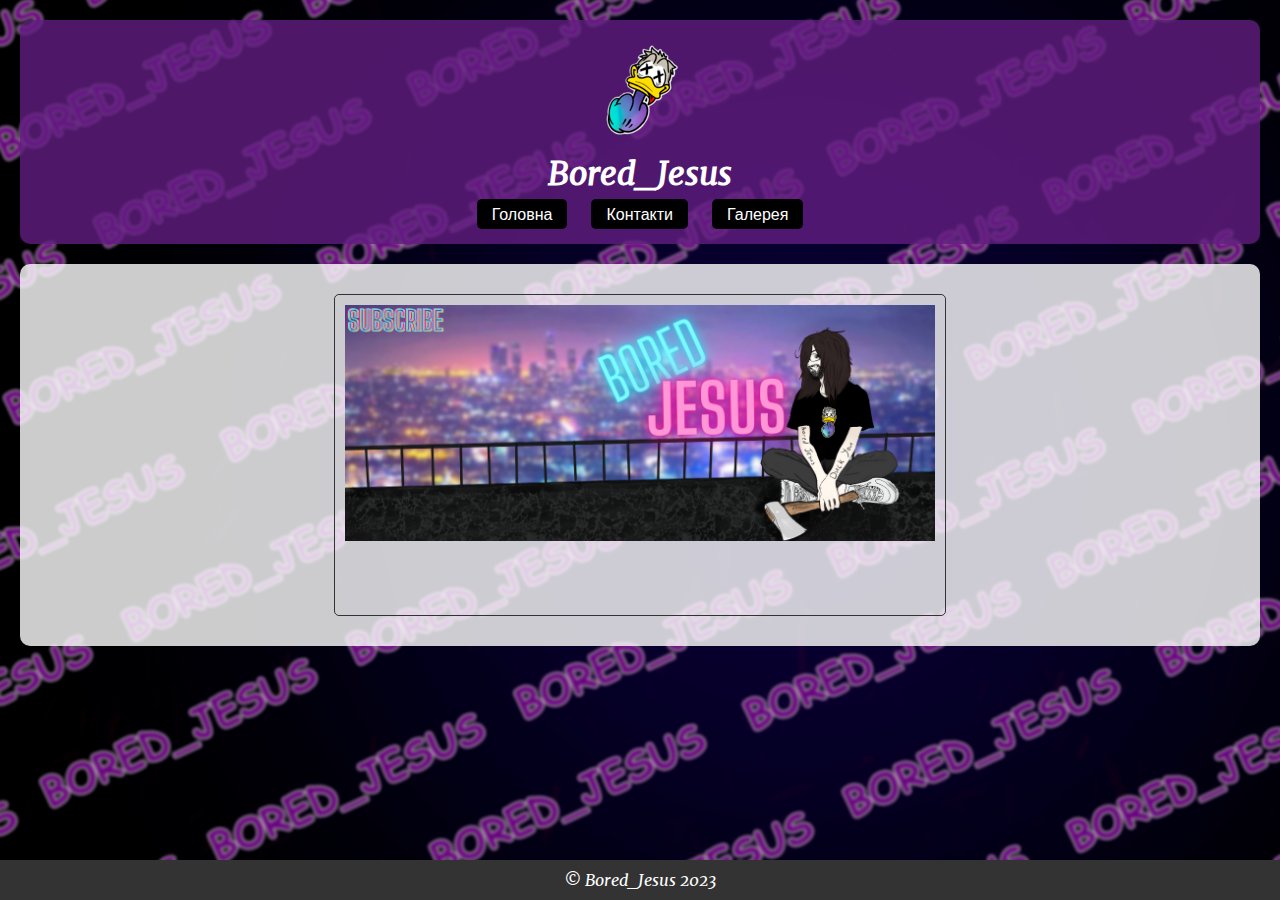
<file: JesusSite/myhtml/index.html>
<!DOCTYPE html>
<html lang="en">
<head>
    <link rel="stylesheet" href="style.css">
    <meta charset="UTF-8">
    <meta name="viewport" content="width=device-width, initial-scale=1.0">
    <title>Bored_Jesus</title>
    <style>
        body {
            margin: 0;
            padding: 0;
            background-image: url('../myhtml/img/background.png');
            background-size: cover;
            background-attachment: fixed;
            font-family: merriweather-3d, sans-serif;
        }
        header {
            text-align: center;
            padding: 20px 0;
            justify-content: space-around;
            padding: 20px;
            background-color: rgba(98, 29, 129, 0.8);
            border-radius: 10px;
            margin: 20px;
        }
        header img {
            width: 100px;
            height: 100px;
        }
        header h1 {
            margin: 10px 0;
            color: white;
        }
        nav {
            text-align: center;
        }
        nav a {
            text-decoration: none;
            margin: 10px;
            padding: 5px 15px;
            background-color: #000000;
            color: white;
            border-radius: 5px;
            transition: background-color 0.3s ease;
        }
        nav a:hover {
            background-color: #242424;
        }
        main {
            display: flex;
            flex-wrap: wrap;
            justify-content: space-around;
            padding: 20px;
            background-color: rgba(255, 255, 255, 0.8);
            border-radius: 10px;
            margin: 20px;
        }
        .biography, .description {
            flex-basis: calc(50% - 10px);
            margin: 10px;
            padding: 10px;
            border: 1px solid #333;
            border-radius: 5px;
            position: relative;
            overflow: hidden;
            transition: transform 0.5s ease, opacity 0.5s ease;
        }
        .biography img, .description img {
            width: 100%;
            height: auto;
        }
        .biography .text, .description .text {
            position: absolute;
            top: 50%;
            left: 50%;
            transform: translate(-50%, -50%);
            opacity: 0;
            transition: opacity 0.5s ease;
        }
        .biography:hover, .description:hover {
            transform: scale(1.1);
        }
        .biography:hover .text, .description:hover .text {
            opacity: 1;
        }
        footer {
            text-align: center;
            background-color: #333;
            color: white;
            padding: 10px 0;
        }
        
    </style>
    
</head>
<body>
    <header>
        <a href="Index.html">
            <img src="../myhtml/img/index/logo.png" alt="Логотип" style="max-width: 100px; max-height: 100px;" />
        </a>
        <h1>Bored_Jesus</h1>
        <nav>
            <a href="../myhtml/index.html">Головна</a>
            <a href="../myhtml/pages/contacts.html">Контакти</a>
            <a href="../myhtml/pages/gallery.html">Галерея</a>
        </nav>
    </header>
    <main>
        <div class="biography">
            <div class="bio-image">
                <img src="../myhtml/img/index/Bored.png" alt="Фотография биографии" />
            </div>
            <div class="bio-text">
                <p>My name is Vladislav, however many may know me as Jesus. Why is that? Briefly, at one time in my life (as I grew my hair long) I began to resemble the well-known Messiah. I was working in a deplorably famous institution "KOROVA" in Kharkov. That's how this pseudonym became attached to me. You can find sample photos in the gallery.</p>
            </div>
        </div>
    </main>
    <footer>
        &copy; Bored_Jesus 2023
    </footer>
</body>
</html>
</file>
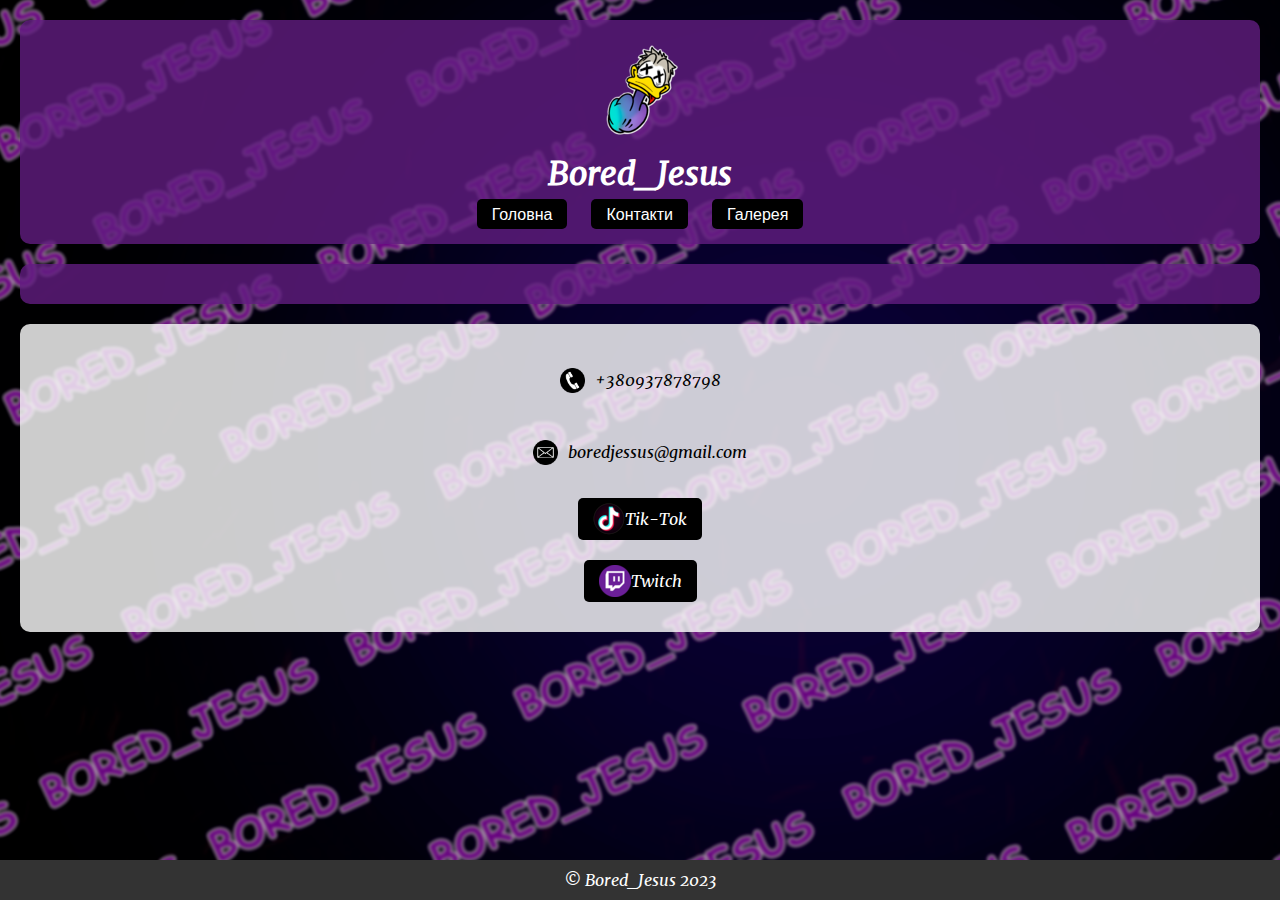
<file: JesusSite/myhtml/pages/contacts.html>
<!DOCTYPE html>
    <link rel="stylesheet" href="../style.css">
    <meta charset="UTF-8">
    <meta name="viewport" content="width=device-width, initial-scale=1.0">
    <title>Контакты</title>
    <style>
        body {
            margin: 0;
            padding: 0;
            background-image: url('../img/background.png');
            background-size: cover;
            background-attachment: fixed;
            font-family: merriweather-3d, sans-serif;
        }
        header {
            text-align: center;
            padding: 20px 0;
            justify-content: space-around;
            padding: 20px;
            background-color: rgba(98, 29, 129, 0.8);
            border-radius: 10px;
            margin: 20px;
        }
        header img {
            width: 100px;
            height: 100px;
        }
        header h1 {
            margin: 10px 0;
            color: white;
        }
        nav {
            text-align: center;
        }
        nav a {
            text-decoration: none;
            margin: 10px;
            padding: 5px 15px;
            background-color: #000000;
            color: white;
            border-radius: 5px;
            transition: background-color 0.3s ease;
        }
        nav a:hover {
            background-color: #242424;
        }
        main {
            display: flex;
            flex-wrap: wrap;
            justify-content: space-around;
            padding: 20px;
            background-color: rgba(255, 255, 255, 0.8);
            border-radius: 10px;
            margin: 20px;
        }
        .biography, .description {
            flex-basis: calc(50% - 10px);
            margin: 10px;
            padding: 10px;
            border: 1px solid #333;
            border-radius: 5px;
            position: relative;
            overflow: hidden;
            transition: transform 0.5s ease, opacity 0.5s ease;
        }
        .biography img, .description img {
            width: 100%;
            height: auto;
        }
        .biography .text, .description .text {
            position: absolute;
            top: 50%;
            left: 50%;
            transform: translate(-50%, -50%);
            opacity: 0;
            transition: opacity 0.5s ease;
        }
        .biography:hover, .description:hover {
            transform: scale(1.1);
        }
        .biography:hover .text, .description:hover .text {
            opacity: 1;
        }
        footer {
            text-align: center;
            background-color: #333;
            color: white;
            padding: 10px 0;
        }
        main {
            display: flex;
            flex-direction: column;
            align-items: center;
            padding: 20px;
        }

        .contact {
            display: flex;
            align-items: center;
            margin: 10px;
        }

        .contact img {
            width: 25px;
            height: 25px;
            margin-right: 10px;
        }

        .social-link {
            display: flex;
            align-items: center;
            text-decoration: none;
            margin: 10px;
            padding: 5px 15px;
            background-color: #000000;
            color: white;
            border-radius: 5px;
            transition: background-color 0.3s ease;
        }

        .social-link:hover {
            background-color: #242424;
        }
        
    </style>
    
</head>
<body>
    <header>
        <a href="../index.html">
            <img src="../img/index/logo.png" alt="Логотип" style="max-width: 100px; max-height: 100px;" />
        </a>
        <h1>Bored_Jesus</h1>
        <nav>
            <a href="../index.html">Головна</a>
            <a href="../pages/contacts.html">Контакти</a>
            <a href="../pages/gallery.html">Галерея</a>
        </nav>
    </header>
<body>
    <header>
    </header>
    <main>
        <div class="contact">
            <img src="../img/contacts/phone.png" alt="Телефон" />
            <p>+380937878798</p>
        </div>
        <div class="contact">
            <img src="../img/contacts/gmail.png" alt="Почта" />
            <p>boredjessus@gmail.com</p>
        </div>
        <a href="https://www.tiktok.com/@still_jesus?lang=ru-RU" target="_blank" class="social-link">
            <img src="../img/contacts/tiktok.png" alt="Тик-Ток" />
            Tik-Tok
        </a>
        <a href="https://www.twitch.tv/bored_jesus/videos" target="_blank" class="social-link">
            <img src="../img/contacts/twitch.png" alt="Twitch" />
            Twitch
        </a>
    </main>
    <footer>
        &copy; Bored_Jesus 2023
    </footer>
</body>
</html>
</file>
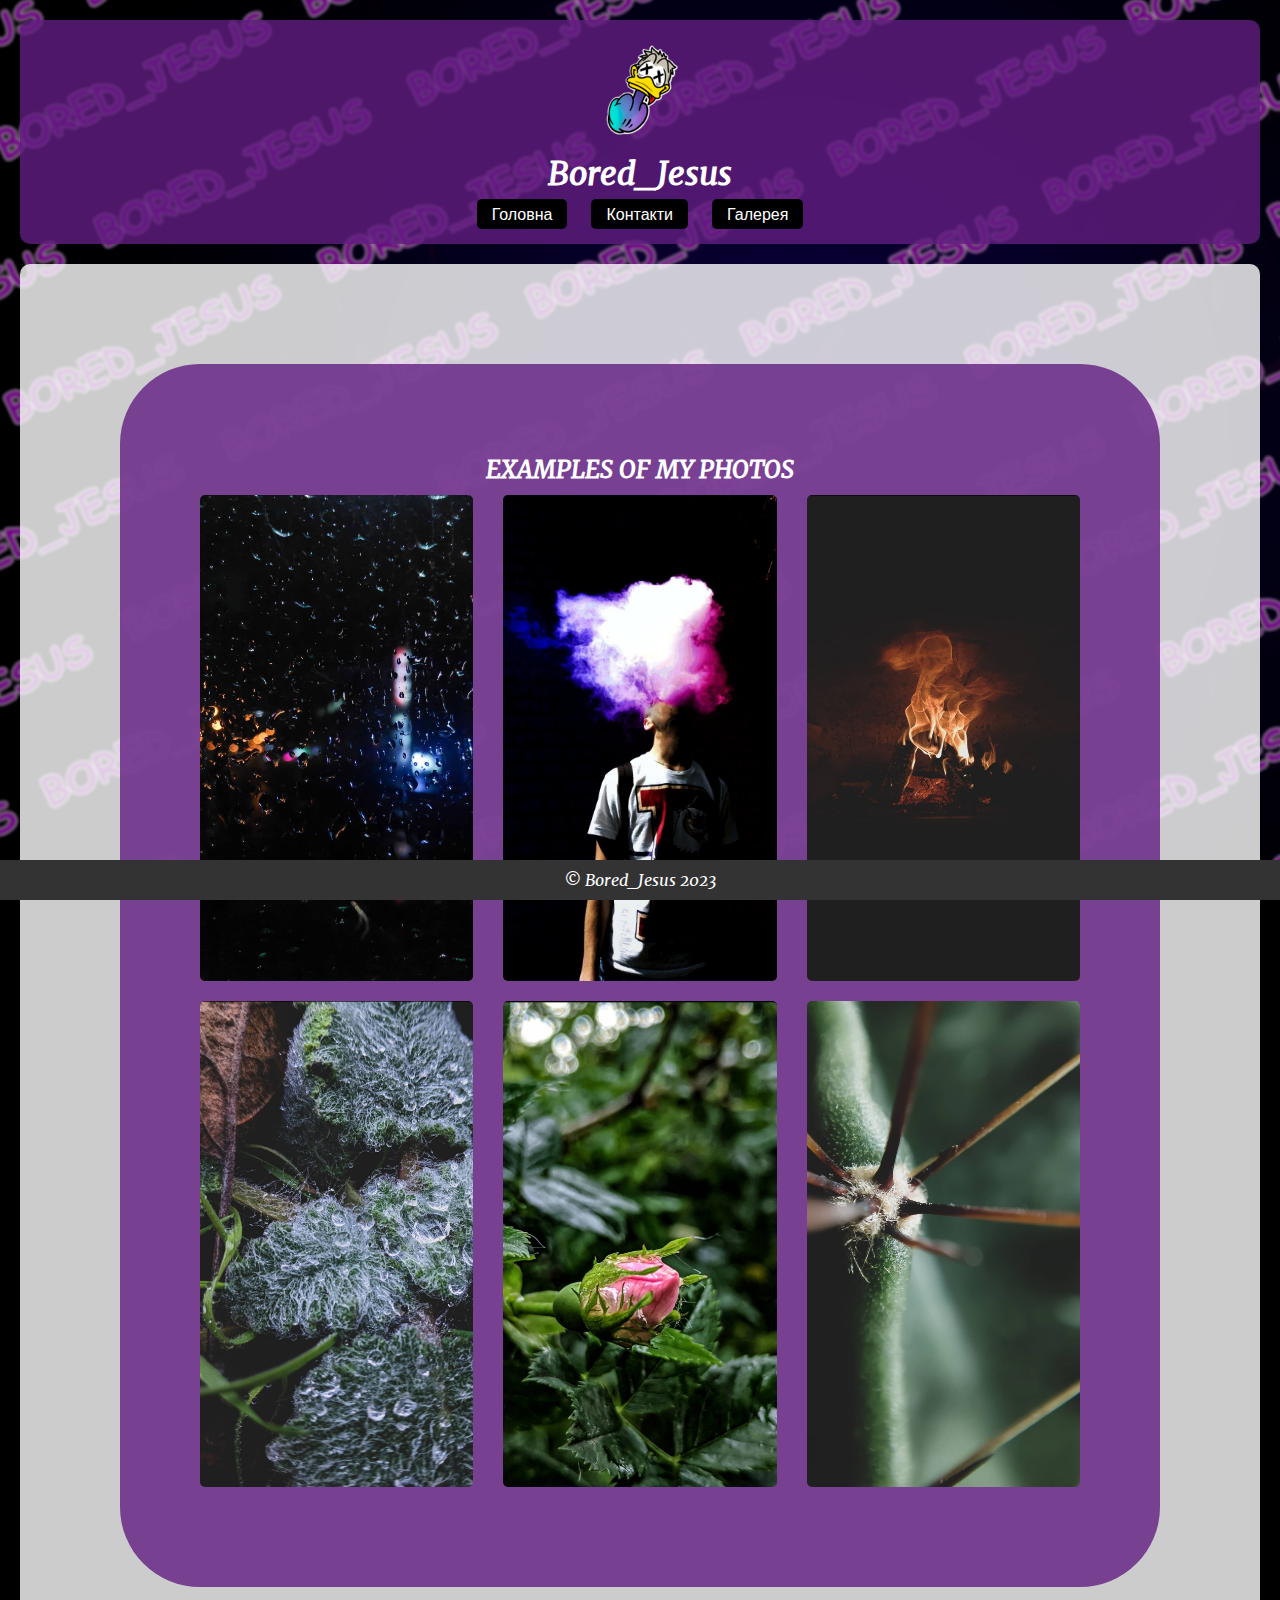
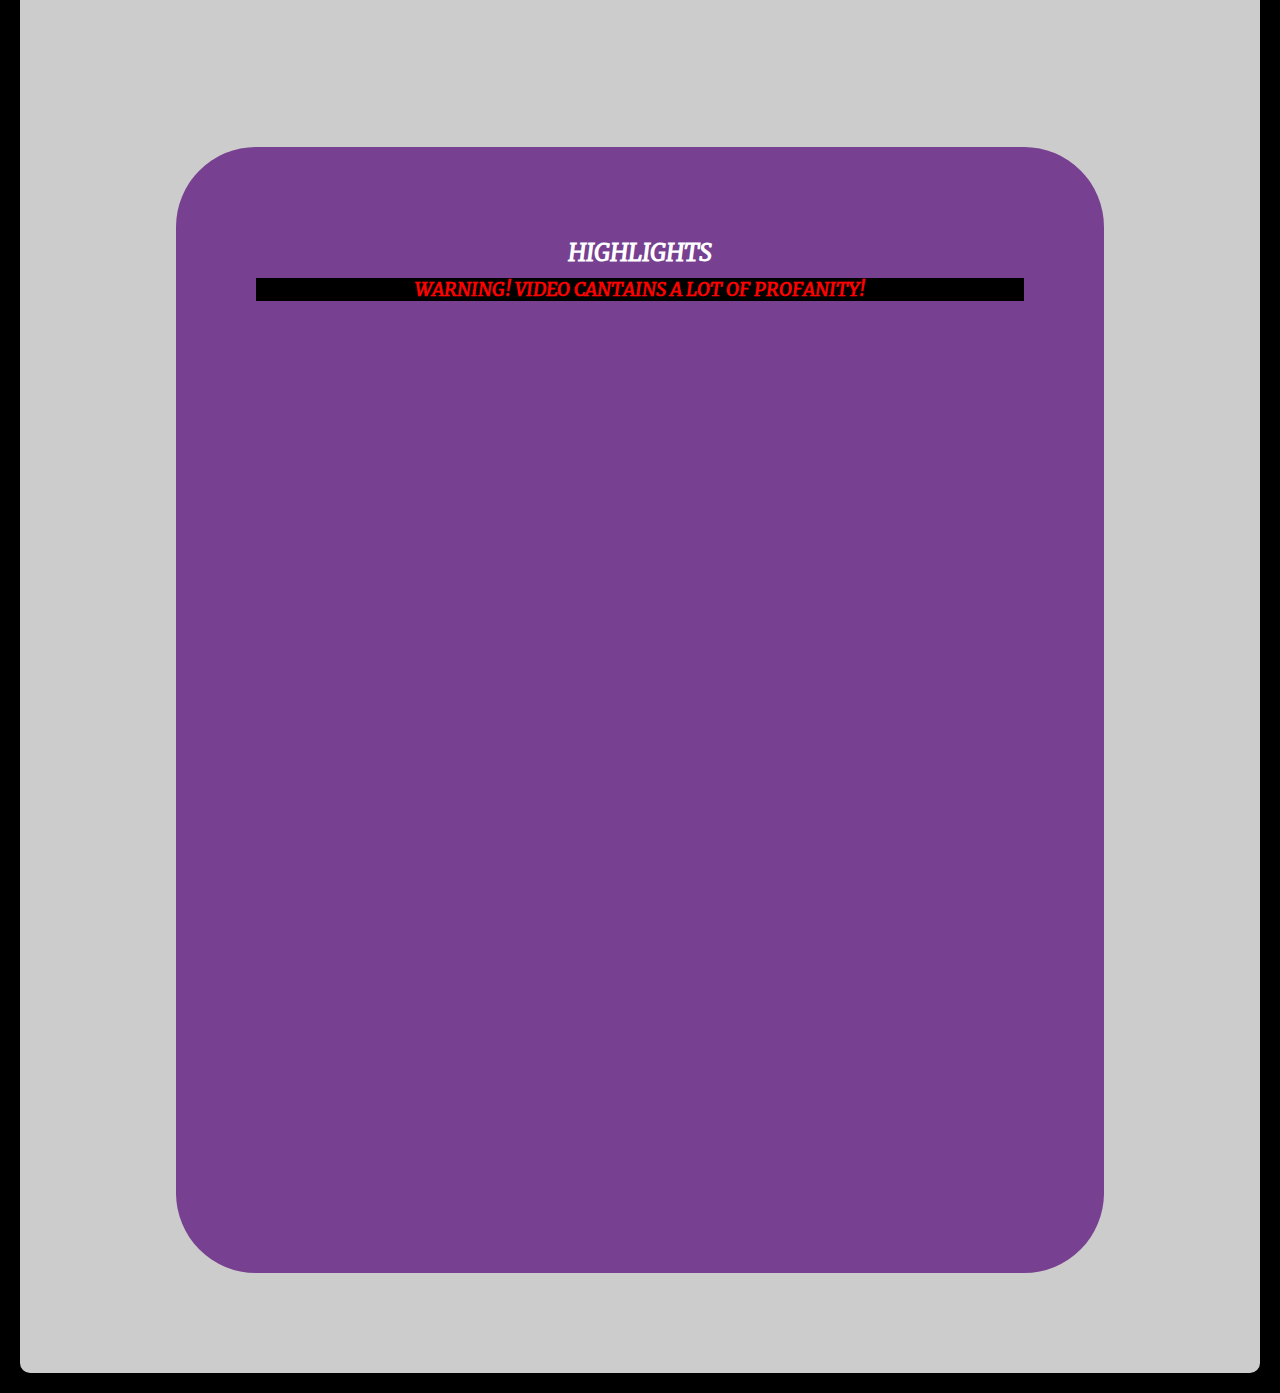
<file: JesusSite/myhtml/pages/gallery.html>
<!DOCTYPE html>
<html lang="en">
<head>
    <link rel="stylesheet" href="../style.css">
    <meta charset="UTF-8">
    <meta name="viewport" content="width=device-width, initial-scale=1.0">
    <title>Bored_Jesus Gallery</title>
    <style>
        body {
            margin: 0;
            padding: 0;
            background-image: url('../img/background.png');
            background-size: cover;
            background-attachment: fixed;
            font-family: merriweather-3d, sans-serif;
        }
        header {
            text-align: center;
            padding: 20px 0;
            justify-content: space-around;
            padding: 20px;
            background-color: rgba(98, 29, 129, 0.8);
            border-radius: 10px;
            margin: 20px;
        }
        header img {
            width: 100px;
            height: 100px;
        }
        header h1 {
            margin: 10px 0;
            color: white;
        }
        nav {
            text-align: center;
        }
        nav a {
            text-decoration: none;
            margin: 10px;
            padding: 5px 15px;
            background-color: #000000;
            color: white;
            border-radius: 5px;
            transition: background-color 0.3s ease;
        }
        nav a:hover {
            background-color: #242424;
        }
        main {
            display: flex;
            flex-wrap: wrap;
            justify-content: space-around;
            padding: 20px;
            background-color: rgba(255, 255, 255, 0.8);
            border-radius: 10px;
            margin: 20px;
            overflow-y: auto;
        }
        .biography, .description {
            flex-basis: calc(50% - 10px);
            margin: 10px;
            padding: 10px;
            border: 1px solid #333;
            border-radius: 5px;
            position: relative;
            overflow: hidden;
            transition: transform 0.5s ease, opacity 0.5s ease;
        }
        .biography img, .description img {
            width: 100%;
            height: auto;
        }
        .biography .text, .description .text {
            position: absolute;
            top: 50%;
            left: 50%;
            transform: translate(-50%, -50%);
            opacity: 0;
            transition: opacity 0.5s ease;
        }
        .biography:hover, .description:hover {
            transform: scale(1.1);
        }
        .biography:hover .text, .description:hover .text {
            opacity: 1;
        }
        footer {
            text-align: center;
            background-color: #333;
            color: white;
            padding: 10px 0;
        }

        .gallery {
            text-align: center;
            padding: 80px;
            background-color: rgba(98, 29, 129, 0.8);
            border-radius: 80px;
            margin: 80px;
        }

        .gallery h2 {
            margin: 10px 0;
            color: white;
        }
        .gallery h3 {
            margin: 10px 0;
            color: rgb(255, 0, 0);
            background-color: #000000;
        }

        .media-container {
            display: flex;
            justify-content: space-around;
            margin-top: 20px;
        }

        .media-container img {
            max-width: 33%;
            height: auto;
            border-radius: 5px;
            transition: transform 0.5s ease;
        }

        .media-container iframe {
            max-width: 768px;
            height: 432px;
            border-radius: 5px;
            position: relative;
        }

        .media-container img:hover {
            transform: scale(1.1);
        }
        .gallery .media-container img {
    max-width: 25%;
    height: auto;
    border-radius: 5px;
    transition: transform 0.5s ease;
}
    </style>
</head>
<body>
    <header>
        <a href="../index.html">
            <img src="../img/index/logo.png" alt="Логотип" style="max-width: 100px; max-height: 100px;" />
        </a>
        <h1>Bored_Jesus</h1>
        <nav>
            <a href="../index.html">Головна</a>
            <a href="../pages/contacts.html">Контакти</a>
            <a href="../pages/gallery.html">Галерея</a>
        </nav>
    </header>
    <main>
        <div class="gallery">
            <h2>EXAMPLES OF MY PHOTOS</h2>
            <div class="photo-container">
                <img src="../img/galery/rain.jpg" alt="Пример фото 1">
                <img src="../img/galery/steam.jpg" alt="Пример фото 2">
                <img src="../img/galery/flame.jpg" alt="Пример фото 3">
                <img src="../img/galery/grass.jpg" alt="Пример фото 4">
                <img src="../img/galery/rose.jpg" alt="Пример фото 5">
                <img src="../img/galery/cactus.jpg" alt="Пример фото 6">
            </div>
        </div>
        

        <div class="gallery highlights-gallery">
            <h2>HIGHLIGHTS </h2>
            <h3>WARNING! VIDEO CANTAINS A LOT OF PROFANITY!</h3>
            <div class="media-container">
                <div class="video-container" data-video="https://www.youtube.com/embed/bU8w4w7erow" >
                    <iframe width="1920" height="1080" src="https://www.youtube.com/embed/bU8w4w7erow?si=1lUzn0r17yPJ_Vev" title="YouTube video player" frameborder="0" allow="accelerometer; autoplay; clipboard-write; encrypted-media; gyroscope; picture-in-picture; web-share" allowfullscreen></iframe>
                </div>
                <div class="video-container" data-video="https://www.youtube.com/embed/3a0bBPxcXUE">
                    <iframe width="1920" height="1080" src="https://www.youtube.com/embed/3a0bBPxcXUE?si=U240FhS64oKH4Ilm" title="YouTube video player" frameborder="0" allow="accelerometer; autoplay; clipboard-write; encrypted-media; gyroscope; picture-in-picture; web-share" allowfullscreen></iframe>
                </div>
            </div>
        </div>
        
    </main>
    <footer>
        &copy; Bored_Jesus 2023
    </footer>
</body>
</html>
</file>
<file: JesusSite/myhtml/style.css>
.biography {
    position: relative;
    width: 200px; 
    height: 300px;
}

.bio-image {
    width: 100%;
    height: 100%;
    object-fit: cover;
    transition: opacity 0.5s ease;
}

.biography:hover .bio-image {
    opacity: 0; 
}

.bio-text {
    position: absolute;
    top: 0;
    left: 0;
    width: 100%;
    height: 100%;
    background-color: #621d81cc;
    display: none;
    justify-content: center;
    align-items: center;
    text-align: center;
    opacity: 0;
    transition: opacity 0.5s ease;
}

.biography:hover .bio-text {
    display: flex;
    opacity: 1;
}
@font-face {
    font-family: kamerik-3d;
    src: url(../myhtml/fonts/kamerik205-heavy.woff2);
    font-weight: 900;
}
@font-face {
    font-family: merriweather-3d;
    src: url(../myhtml/fonts/merriweather-regular-italic.woff2);
}
body {
    margin: 0;
    overflow: visible;
    background-color: #000;
}
.media-container {
    display: flex;
    flex-direction: column;
    margin-top: 20px;
}
.row {
    display: flex;
    justify-content: space-between;
    align-items: center;
}
.photo-container {
    display: flex;
    flex-wrap: wrap;
    justify-content: space-between;
    align-items: center;
}

.photo-container img {
    max-width: calc(33.3333% - 20px);
    height: auto;
    margin-bottom: 20px;
    border-radius: 5px;
    transition: transform 0.5s ease;
}

.photo-container img:hover {
    transform: scale(1.1);
}
.highlights-gallery {
    max-width: 1920px;
    max-height: 1080px;
    margin: 0 auto;
    padding: 40px;
}

footer {
    text-align: center;
    background-color: #333;
    color: white;
    padding: 10px 0;
    position: fixed; 
    bottom: 0; 
    width: 100%; 
}
</file>
